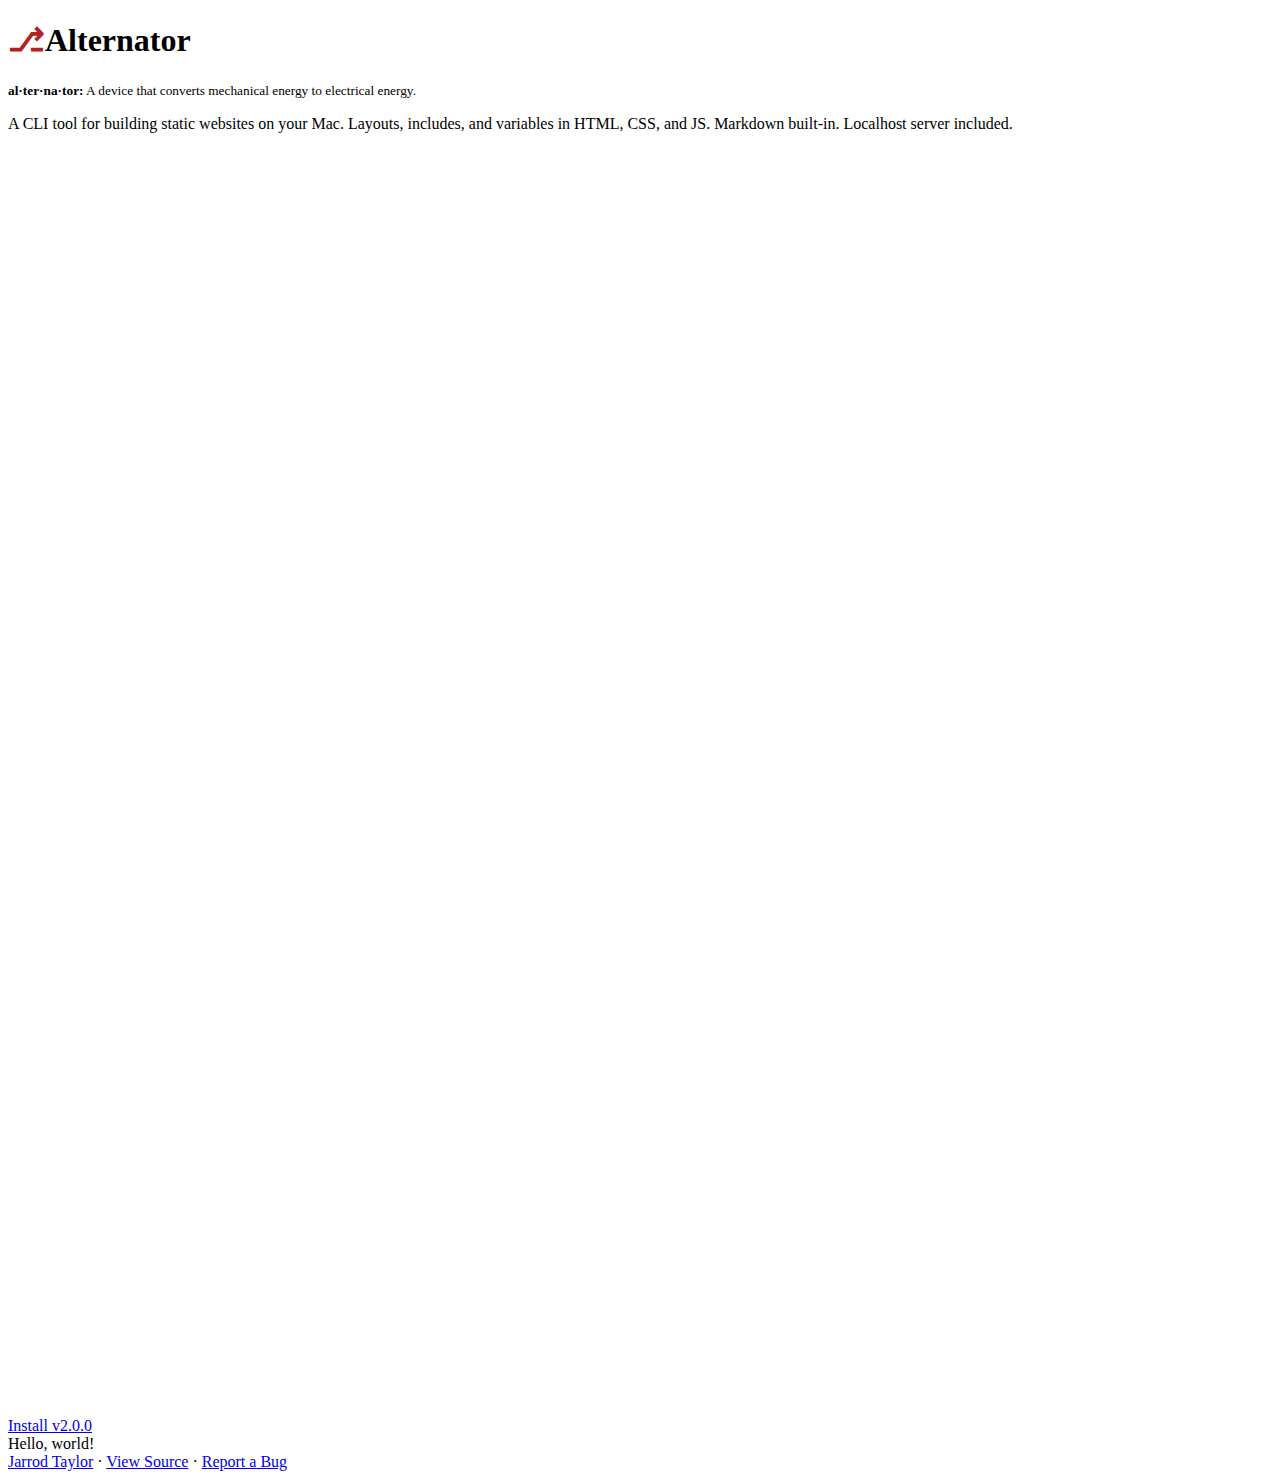
<file: docs/index.html>
<!DOCTYPE html>
<html lang="en">
  <head>
    <meta charset="utf-8">
    <meta name="viewport" content="width=device-width, initial-scale=1.0">
    <meta name="apple-mobile-web-app-title" content="Alternator">
    <meta name="apple-mobile-web-app-capable" content="yes">
    <meta name="apple-mobile-web-app-status-bar-style" content="firebrick">
    <title>Alternator</title>
    <link rel="stylesheet" href="assets/styles.css">
    <script src="assets/scripts/prism.js"></script>
  </head>
  <body>
    <header>
      <h1><span style="color: firebrick">&#9095;</span>Alternator</h1>
      <small>
        <strong>al·ter·na·tor:</strong>
        A device that converts mechanical energy to electrical energy.
      </small>
      <p>
        A CLI tool for building static websites on your Mac.
        Layouts, includes, and variables in HTML, CSS, and JS.
        Markdown built-in. Localhost server included.
      </p>
      <!-- TODO: Adds .dmg file and real link. -->
      <a href="assets/downloads/alternator-v2.0.0.dmg">
        <img src="assets/images/download.svg" alt="download">Install v2.0.0
      </a>
    </header>
    <main>
      Hello, world!

    </main>
    <footer>
      <a href="https://jarrodtaylor.me/readme">Jarrod Taylor</a>
      &middot;
      <a href="https://github.com/jarrodtaylor/alternator">View Source</a>
      &middot;
      <a href="mailto:email@jarrodtaylor.me">Report a Bug</a>
    </footer>
  </body>
</html>
</file>
<file: docs/assets/styles.css>

</file>
